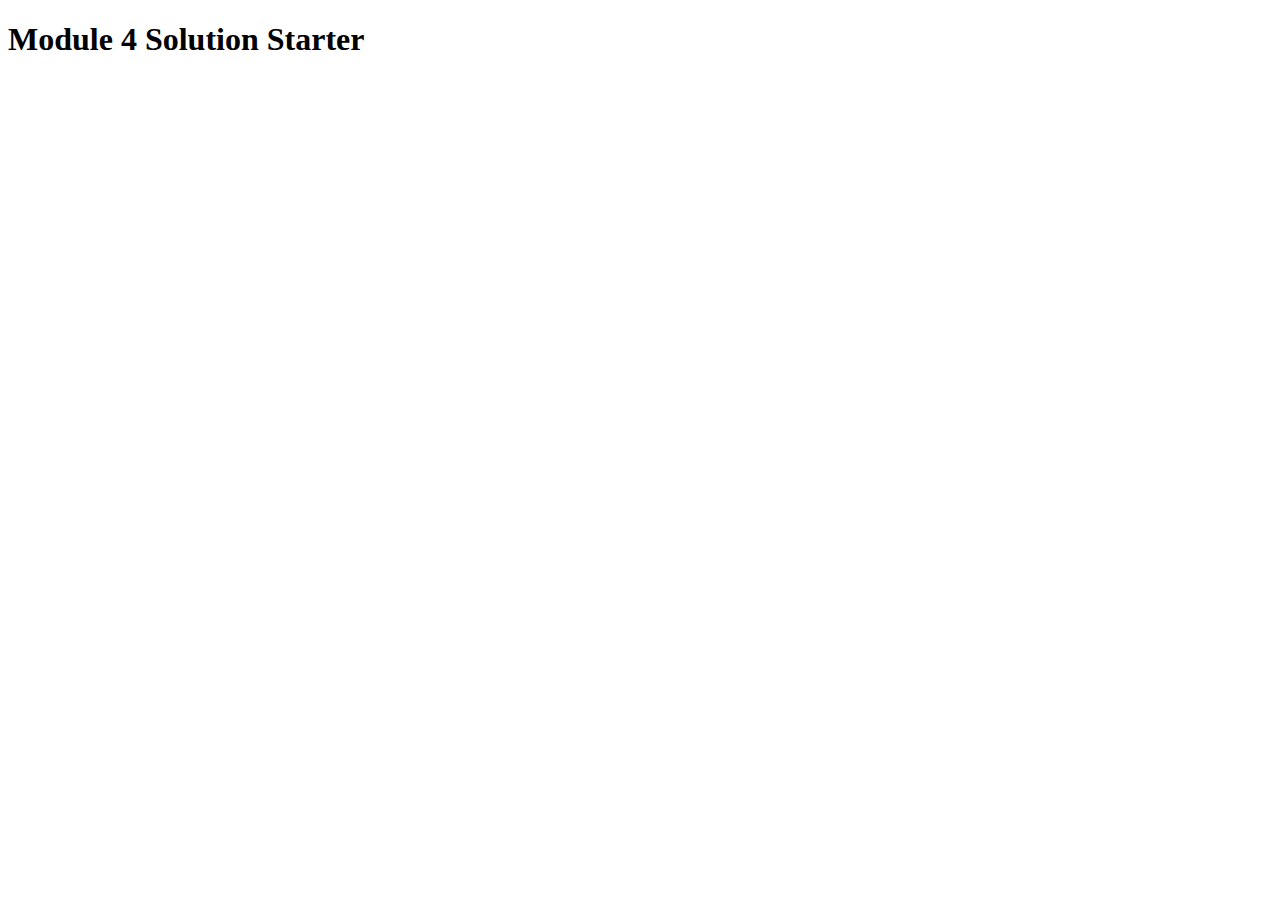
<file: solution-mod4/index.html>
<!DOCTYPE html>
<html>
<head>
  <meta charset="utf-8">
  <title>Module 4 Solution Starter</title>
  <script src="js/TellHello.js"></script>
  <script src="js/TellGoodBye.js"></script>
  <script src="js/script.js"></script>
</head>
<body>
  <h1>Module 4 Solution Starter</h1>
</body>
</html>
</file>
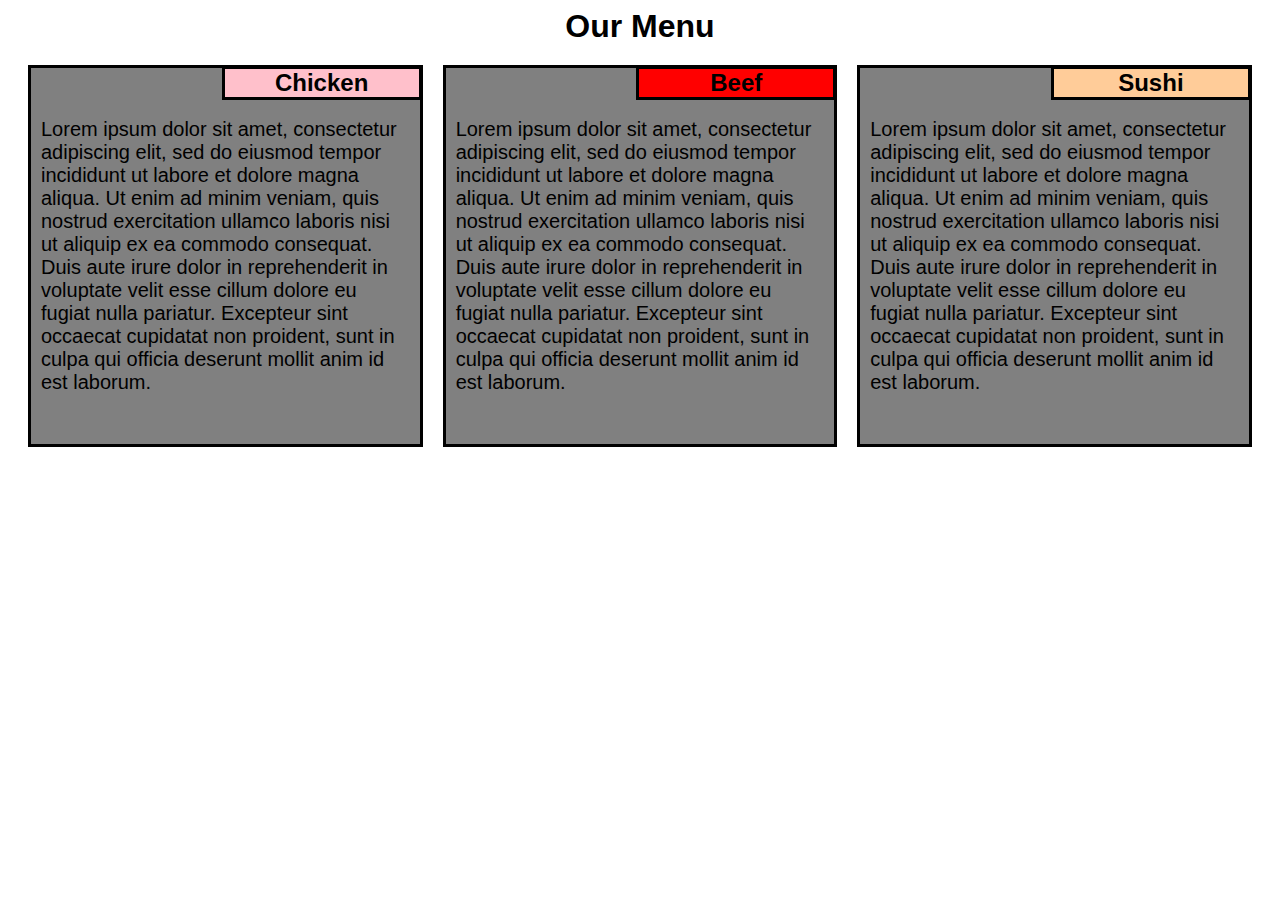
<file: site1/mod_2_sol.html>
<!DOCTYPE html>
<html lang="en">
<head>
    <meta charset="UTF-8">
    <meta http-equiv="X-UA-Compatible" content="IE=edge">
    <meta name="viewport" content="width=device-width, initial-scale=1.0">
    <title>Module 2 Solution</title>
</head>
<link rel="stylesheet" href="css/style.css">
<body>
    <header><h1>Our Menu</h1></header>
    <div >
    <div class="col-md-6 col-lg-4 center">
        <section >
            <h2 class="pink">Chicken</h2>
            <p>Lorem ipsum dolor sit amet, consectetur adipiscing elit, sed do eiusmod tempor incididunt ut labore et dolore magna aliqua. Ut enim ad minim veniam, quis nostrud exercitation ullamco laboris nisi ut aliquip ex ea commodo consequat. Duis aute irure dolor in reprehenderit in voluptate velit esse cillum dolore eu fugiat nulla pariatur. Excepteur sint occaecat cupidatat non proident, sunt in culpa qui officia deserunt mollit anim id est laborum.
            </p>
        </section>
    </div>
    <div class="col-md-6 col-lg-4 center">
        <section >
            <h2 class="red">Beef</h2>
            <p>Lorem ipsum dolor sit amet, consectetur adipiscing elit, sed do eiusmod tempor incididunt ut labore et dolore magna aliqua. Ut enim ad minim veniam, quis nostrud exercitation ullamco laboris nisi ut aliquip ex ea commodo consequat. Duis aute irure dolor in reprehenderit in voluptate velit esse cillum dolore eu fugiat nulla pariatur. Excepteur sint occaecat cupidatat non proident, sunt in culpa qui officia deserunt mollit anim id est laborum.
            </p>
        </section>
    </div>
    <div class="col-md-12 col-lg-4 center">
        <section >
            <h2 class="peach">Sushi</h2>
            <p>Lorem ipsum dolor sit amet, consectetur adipiscing elit, sed do eiusmod tempor incididunt ut labore et dolore magna aliqua. Ut enim ad minim veniam, quis nostrud exercitation ullamco laboris nisi ut aliquip ex ea commodo consequat. Duis aute irure dolor in reprehenderit in voluptate velit esse cillum dolore eu fugiat nulla pariatur. Excepteur sint occaecat cupidatat non proident, sunt in culpa qui officia deserunt mollit anim id est laborum.
            </p>
        </section>
    </div>
</div>
    
</body>
</html>
</file>
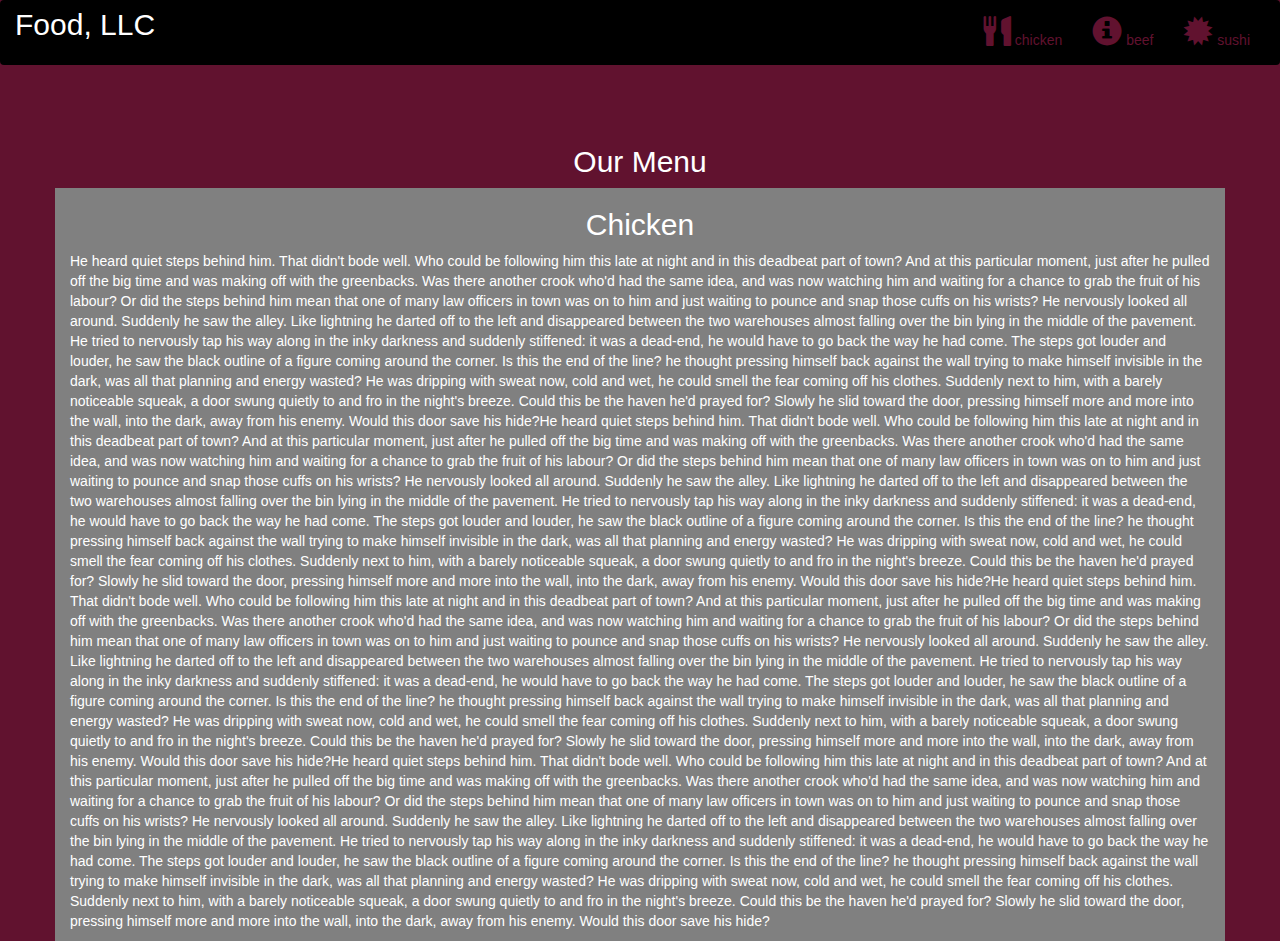
<file: site3/sol_3.html>
<!DOCTYPE html>
<html lang="en">
<head>
  <title>Bootstrap Example</title>
  <meta charset="utf-8">
  <meta name="viewport" content="width=device-width, initial-scale=1">
  <link rel="stylesheet" href="https://maxcdn.bootstrapcdn.com/bootstrap/3.4.1/css/bootstrap.min.css">
  <link rel="stylesheet" type="text/css" href="css/style.css">
  <script src="https://ajax.googleapis.com/ajax/libs/jquery/3.5.1/jquery.min.js"></script>
  <script src="https://maxcdn.bootstrapcdn.com/bootstrap/3.4.1/js/bootstrap.min.js"></script>
</head>
<body>

<nav class="navbar navbar-inverse">
  <div class="container-fluid">
    <div class="navbar-header">
      <button type="button" class="navbar-toggle" data-toggle="collapse" data-target="#myNavbar">
        <span class="icon-bar"></span>
        <span class="icon-bar"></span>
        <span class="icon-bar"></span>                        
      </button>
      <a class="navbar-brand" href="#" >Food, LLC</a>
    </div>
    <div class="collapse navbar-collapse" id="myNavbar">
    
      <ul class="nav navbar-nav navbar-right" >
        <li style>
        <a href="#" > 
        <span class="glyphicon glyphicon-cutlery"></span> chicken</a>
        </li>
        <li>
        <a href="#" >
        <span class="glyphicon glyphicon-info-sign"></span> beef</a>
        </li>
        <li>
        <a href="#">
        <span class="glyphicon glyphicon-certificate"></span> sushi</a>
        </li>
      </ul>
    </div>
  </div>
</nav>
<br>
<br>  
<h1><p class="text-center">Our Menu</p></h1>


<div id="main-content" class="container">
  <div id="home-tiles" class="row">
      <div class="col-md-12 col-sm-12 col-xs-12">
            
            <p id="chickstory">
          <h2>Chicken</h2>
              He heard quiet steps behind him. That didn't bode well. Who could be following him this late at night and in this deadbeat part of town? And at this particular moment, just after he pulled off the big time and was making off with the greenbacks. Was there another crook who'd had the same idea, and was now watching him and waiting for a chance to grab the fruit of his labour? Or did the steps behind him mean that one of many law officers in town was on to him and just waiting to pounce and snap those cuffs on his wrists? He nervously looked all around. Suddenly he saw the alley. Like lightning he darted off to the left and disappeared between the two warehouses almost falling over the bin lying in the middle of the pavement. He tried to nervously tap his way along in the inky darkness and suddenly stiffened: it was a dead-end, he would have to go back the way he had come. The steps got louder and louder, he saw the black outline of a figure coming around the corner. Is this the end of the line? he thought pressing himself back against the wall trying to make himself invisible in the dark, was all that planning and energy wasted? He was dripping with sweat now, cold and wet, he could smell the fear coming off his clothes. Suddenly next to him, with a barely noticeable squeak, a door swung quietly to and fro in the night's breeze. Could this be the haven he'd prayed for? Slowly he slid toward the door, pressing himself more and more into the wall, into the dark, away from his enemy. Would this door save his hide?He heard quiet steps behind him. That didn't bode well. Who could be following him this late at night and in this deadbeat part of town? And at this particular moment, just after he pulled off the big time and was making off with the greenbacks. Was there another crook who'd had the same idea, and was now watching him and waiting for a chance to grab the fruit of his labour? Or did the steps behind him mean that one of many law officers in town was on to him and just waiting to pounce and snap those cuffs on his wrists? He nervously looked all around. Suddenly he saw the alley. Like lightning he darted off to the left and disappeared between the two warehouses almost falling over the bin lying in the middle of the pavement. He tried to nervously tap his way along in the inky darkness and suddenly stiffened: it was a dead-end, he would have to go back the way he had come. The steps got louder and louder, he saw the black outline of a figure coming around the corner. Is this the end of the line? he thought pressing himself back against the wall trying to make himself invisible in the dark, was all that planning and energy wasted? He was dripping with sweat now, cold and wet, he could smell the fear coming off his clothes. Suddenly next to him, with a barely noticeable squeak, a door swung quietly to and fro in the night's breeze. Could this be the haven he'd prayed for? Slowly he slid toward the door, pressing himself more and more into the wall, into the dark, away from his enemy. Would this door save his hide?He heard quiet steps behind him. That didn't bode well. Who could be following him this late at night and in this deadbeat part of town? And at this particular moment, just after he pulled off the big time and was making off with the greenbacks. Was there another crook who'd had the same idea, and was now watching him and waiting for a chance to grab the fruit of his labour? Or did the steps behind him mean that one of many law officers in town was on to him and just waiting to pounce and snap those cuffs on his wrists? He nervously looked all around. Suddenly he saw the alley. Like lightning he darted off to the left and disappeared between the two warehouses almost falling over the bin lying in the middle of the pavement. He tried to nervously tap his way along in the inky darkness and suddenly stiffened: it was a dead-end, he would have to go back the way he had come. The steps got louder and louder, he saw the black outline of a figure coming around the corner. Is this the end of the line? he thought pressing himself back against the wall trying to make himself invisible in the dark, was all that planning and energy wasted? He was dripping with sweat now, cold and wet, he could smell the fear coming off his clothes. Suddenly next to him, with a barely noticeable squeak, a door swung quietly to and fro in the night's breeze. Could this be the haven he'd prayed for? Slowly he slid toward the door, pressing himself more and more into the wall, into the dark, away from his enemy. Would this door save his hide?He heard quiet steps behind him. That didn't bode well. Who could be following him this late at night and in this deadbeat part of town? And at this particular moment, just after he pulled off the big time and was making off with the greenbacks. Was there another crook who'd had the same idea, and was now watching him and waiting for a chance to grab the fruit of his labour? Or did the steps behind him mean that one of many law officers in town was on to him and just waiting to pounce and snap those cuffs on his wrists? He nervously looked all around. Suddenly he saw the alley. Like lightning he darted off to the left and disappeared between the two warehouses almost falling over the bin lying in the middle of the pavement. He tried to nervously tap his way along in the inky darkness and suddenly stiffened: it was a dead-end, he would have to go back the way he had come. The steps got louder and louder, he saw the black outline of a figure coming around the corner. Is this the end of the line? he thought pressing himself back against the wall trying to make himself invisible in the dark, was all that planning and energy wasted? He was dripping with sweat now, cold and wet, he could smell the fear coming off his clothes. Suddenly next to him, with a barely noticeable squeak, a door swung quietly to and fro in the night's breeze. Could this be the haven he'd prayed for? Slowly he slid toward the door, pressing himself more and more into the wall, into the dark, away from his enemy. Would this door save his hide?
            </p>
      </div>
    </div>
</div>

</body>
</html>
</file>
<file: site1/css/style.css>
*{
    box-sizing: border-box;
}
body{
    font-family: Verdana, Geneva, Tahoma, sans-serif;
}
h1 {
    margin: auto;
    text-align: center;
}
.pink{
    background-color: pink;
}
.red{
    background-color: red;
}
.peach{
    background-color: #ffcc99;
}
h2{
    right: -2px;
    top: -2px;
    text-align: center;
    position: absolute;
    margin: 0;
    border:black solid ;
    width: 200px;
}
section{
    position:relative;
}
div{
    position:relative;
    padding: 10px;
}
div>section{
    background-color: grey;
    border:  solid black;
}
p{
    font-size: 20px;
    margin: 50px 10px;
}
/*big*/
@media (min-width: 992px){
    .col-lg-1, .col-lg-2, .col-lg-3, .col-lg-4, .col-lg-5, .col-lg-6, .col-lg-7, .col-lg-8, .col-lg-9, .col-lg-10, .col-lg-11, .col-lg-12 {
        float: left;
        box-sizing: border-box;
      }
      .col-lg-1 {
        width: 8.33%;
      }
      .col-lg-2 {
        width: 16.66%;
      }
      .col-lg-3 {
        width: 25%;
      }
      .col-lg-4 {
        width: 33.33%;
      }
      .col-lg-5 {
        width: 41.66%;
      }
      .col-lg-6 {
        width: 50%;
      }
      .col-lg-7 {
        width: 58.33%;
      }
      .col-lg-8 {
        width: 66.66%;
      }
      .col-lg-9 {
        width: 74.99%;
      }
      .col-lg-10 {
        width: 83.33%;
      }
      .col-lg-11 {
        width: 91.66%;
      }
      .col-lg-12 {
        width: 100%;
      }
}
/*medium*/
@media(min-width: 768px) and (max-width:991px){
    .col-md-1, .col-md-2, .col-md-3, .col-md-4, .col-md-5, .col-md-6, .col-md-7, .col-md-8, .col-md-9, .col-md-10, .col-md-11, .col-md-12 {
        float: left;
        box-sizing: border-box;
      }
      .col-md-1 {
        width: 8.33%;
      }
      .col-md-2 {
        width: 16.66%;
      }
      .col-md-3 {
        width: 25%;
      }
      .col-md-4 {
        width: 33.33%;
      }
      .col-md-5 {
        width: 41.66%;
      }
      .col-md-6 {
        width: 50%;
      }
      .col-md-7 {
        width: 58.33%;
      }
      .col-md-8 {
        width: 66.66%;
      }
      .col-md-9 {
        width: 74.99%;
      }
      .col-md-10 {
        width: 83.33%;
      }
      .col-md-11 {
        width: 91.66%;
      }
      .col-md-12 {
        width: 100%;
      }
    }
</file>
<file: site3/css/style.css>
*{
  margin: 0;
  padding: 0;
  
}
.navbar{

border: none;
background-color: black;
color: #61122F;
}
body{
  background-color: #61122F;
  color: white;
}
.glyphicon{
  font-size: 30px;
  color:#61122F; 
}

.center{
  width: 90%;
  background-color: grey;

}
.container
{
  background-color: grey;
}
.text-center{
  font-size: 30px;
}

h2{
  text-align: center;
}
#myNavbar ul li a {
  color: #61122F;
}
.navbar-brand{
font-size: 30px;  
}
</file>
